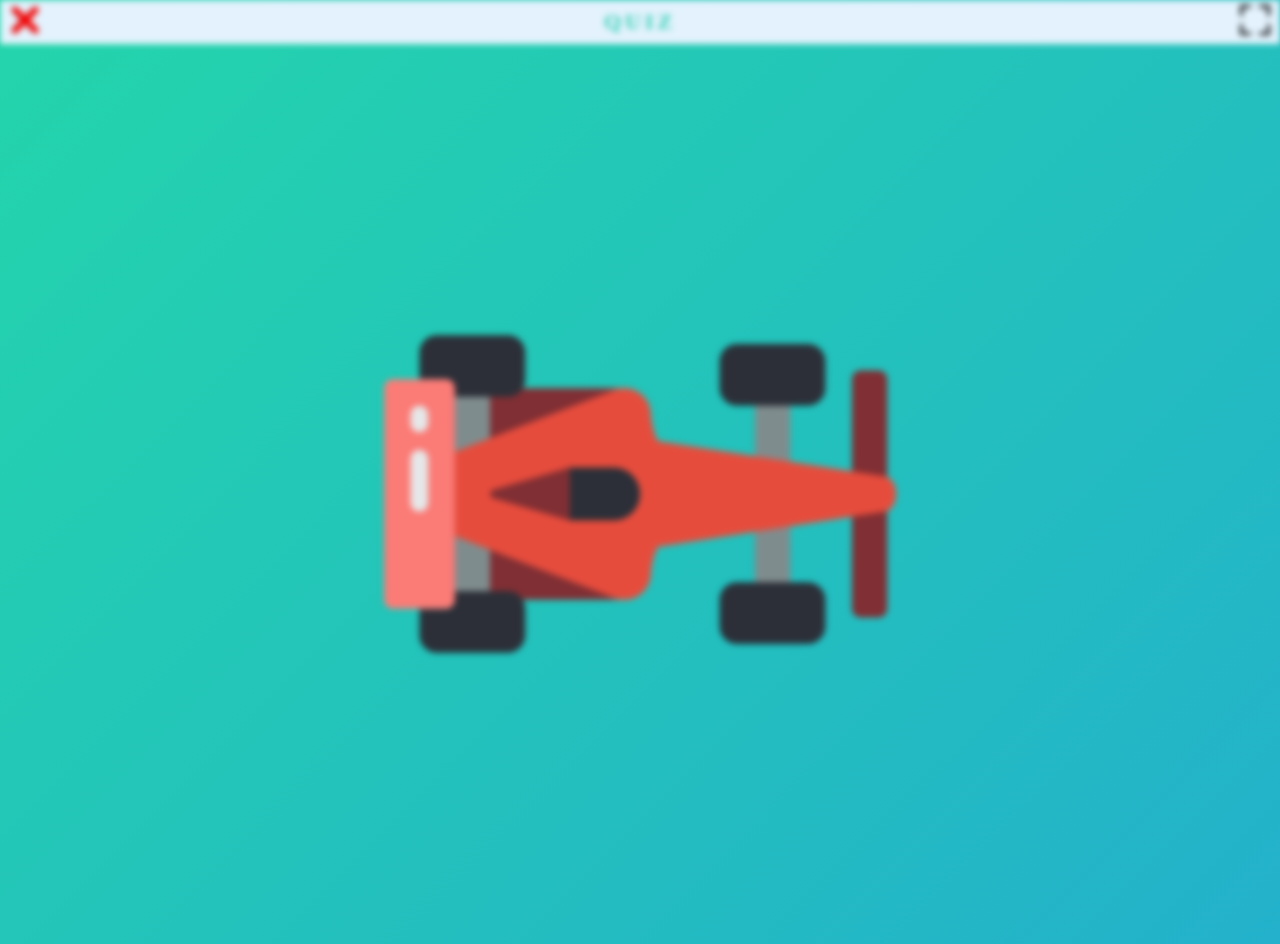
<file: attemptTest.html>
<!DOCTYPE html>
<html lang="en">
  <head>
    <meta charset="UTF-8" />
    <meta http-equiv="X-UA-Compatible" content="IE=edge" />
    <meta name="viewport" content="width=device-width, initial-scale=1.0" />
    <meta name="robots" content="noindex,nofollow" />
    <title>Quiz Game</title>
    <script src="https://cdnjs.cloudflare.com/ajax/libs/jquery/3.2.1/jquery.min.js"></script>
    <link rel="icon" type="image/x-icon" href="/images/logo.png" />

    <link
      rel="stylesheet"
      href="https://stackpath.bootstrapcdn.com/bootstrap/4.4.1/css/bootstrap.min.css"
    />
    <link rel="stylesheet" href="./css/attemptTest.css" />
    <link rel="stylesheet" href="./css/alertStyle.css" />
    <script src="https://stackpath.bootstrapcdn.com/bootstrap/4.4.1/js/bootstrap.bundle.min.js"></script>
    <link
      rel="stylesheet"
      href="https://cdnjs.cloudflare.com/ajax/libs/font-awesome/6.2.0/css/all.min.css"
      integrity="sha512-xh6O/CkQoPOWDdYTDqeRdPCVd1SpvCA9XXcUnZS2FmJNp1coAFzvtCN9BmamE+4aHK8yyUHUSCcJHgXloTyT2A=="
      crossorigin="anonymous"
      referrerpolicy="no-referrer"
    />
    <script src="./js/confirmationWindow.js"></script>
  </head>
  <body onbeforeunload="onunload()">
    <!-- Confirmation Modal -->
    <div
      class="modal fade"
      id="confimartionModal"
      data-bs-backdrop="static"
      data-bs-keyboard="false"
      tabindex="-1"
      aria-labelledby="confimartionModalLabel"
      aria-hidden="false"
    >
      <div class="modal-dialog rounded-0">
        <div class="modal-content rounded-0">
          <div class="modal-header py-1">
            <h5 class="modal-title" id="confimartionModalLabel"></h5>
          </div>
          <div class="modal-body rounded-0"></div>
          <div class="modal-footer py-1 rounded-0">
            <button
              type="button"
              class="btn btn-primary btn-sm rounded-0 confirm-btn"
            >
              Continue
            </button>
            <button
              type="button"
              class="btn btn-secondary btn-sm rounded-0 closed-btn"
              data-bs-dismiss="modal"
            >
              Close
            </button>
          </div>
        </div>
      </div>
    </div>

    <!-- confirmational model end -->
    <!-- <div class="quitSubmit">
      
    </div> -->
    <header style="background-color: #e3f2fd">
      <img
        alt="quit"
        class="quitBtn"
        src="./images/quit.png"
        onclick="onExitClick()"
      />

      <small>Quiz</small>
      <img
        alt="fullscreen"
        class="fullscreenToggleBtn"
        src="./images/fullscreen.png"
        onclick="onRequestFullScreenClick()"
      />
    </header>
    <!-- <div class="alert" role="alert"></div> -->
    <div
      class="d-flex justify-content-center align-items-center testSlideshow"
      style="min-height: 100vh"
    >
      <div>
        <!-- progress bar motivator -->
        <div class="progressBar">
          <div class="progressBarRace">
            <img
              src="./images/racingCar.png"
              alt="progressbar"
              class="racingCar"
            />
          </div>
        </div>
        <div id="quiz"></div>
      </div>
    </div>

    <script src="./js/attemptTest.js"></script>
  </body>
</html>
</file>
<file: css/attemptTest.css>
* {
  margin: 0;
  padding: 0;
}
.testSlideshow {
  overflow: hidden;
}

body {
  /* background-color: cadetblue; */
  -ms-overflow-style: none; /* for Internet Explorer, Edge */
  scrollbar-width: none; /* for Firefox */
  overflow-y: scroll;
  background: linear-gradient(-45deg, #ee7752, #e73c7e, #23a6d5, #23d5ab);
  background-size: 400% 400%;
  animation: change 10s ease-in-out infinite;
  /* position: relative; */
}
@keyframes change {
  0% {
    background-position: 0 50%;
  }
  50% {
    background-position: 100% 50%;
  }
  100% {
    background-position: 0 50%;
  }
}
body::-webkit-scrollbar {
  display: none; /* for Chrome, Safari, and Opera */
}

/* .border{
  transition: visibility  5s ,opacity 5s linear;
} */
/* .heading {
    text-align: center;
    font-family: "Amatic SC", cursive;
    color: var(--lite);
  } */

/* label {
    margin: 10px;
  }
  label.radio {
    cursor: pointer;
  }

  label.radio input {
    position: absolute;
    top: 0;
    left: 0;
    visibility: hidden;
    pointer-events: none;
  }

  label.radio span {
    padding: 4px;
    border: 1px solid #00a8ff;
    display: inline-block;
    color: #00a8ff;
    width: 150px;
    height: fit-content;
    text-align: center;
    border-radius: 3px;
    margin-top: 7px;
    text-transform: uppercase;
  } */
/* 
  label.optionDiv input:checked + label {
    border-color: #00a8ff;
    background-color: #00a8ff;
    color: #fff;
  } */

/* .ans {
    margin-left: 36px !important;
  } */
/* .btnQuiz {
    margin-top: 5px;
    background-color: #00a8ff;
    color: #fff;
    border-radius: 0%;
  }
  .btnQuiz:hover {
    color: #fff;
  }
  .quitSubmit {
    visibility: hidden;
  } */
.timerPar {
  color: #004085;
  background: #cce5ff;
  border: 1px solid #b8daff;
  height: 45px;
  padding: 0 8px;
  border-radius: 5px;
  display: flex;
  align-items: center;
  justify-content: space-between;
  width: 145px;
}

.time_left_txt {
  font-weight: 400;
  font-size: 17px;
  user-select: none;
}

#timer {
  font-size: 18px;
  font-weight: 500;
  height: 30px;
  width: 45px;
  color: #fff;
  border-radius: 5px;
  line-height: 30px;
  text-align: center;
  background: #343a40;
  border: 1px solid #343a40;
  user-select: none;
}
.progress-bar {
  transition: width 1s linear;
}

header {
  text-transform: uppercase;
  color: #2dceb1;
  letter-spacing: 4px;

  display: flex;
  justify-content: space-between;
  border-bottom: 1px solid #2dceb1;
  padding: 5px 10px 5px 10px;
  border-bottom: 1px solid #fbfbfb;
}
header small {
  font-size: 22px;
  font-weight: bold;
  font-family: "Times New Roman", Times, serif;
}
.fullscreenToggleBtn {
  height: 30px;
  width: 30px;
  /* border: 2px solid #b9b5b5; */
  cursor: pointer;
}
/* .fullscreenToggleBtn:hover{
  height: 35px; width: 35px;
  transition: all  linear;
} */
.quitBtn {
  height: 30px;
  width: 30px;
  cursor: pointer;
  /* border: 2px solid #b9b5b5; */
}
/* animation to new ques div */
@keyframes append-animate {
  from {
    transform: scale(0);
    opacity: 0;
  }
  to {
    transform: scale(1);
    opacity: 1;
  }
}

/* animate new box */
.border {
  animation: append-animate 0.5s linear;
}
</file>
<file: css/alertStyle.css>
html,
body {
  height: 100%;
}

.alert {
  position: absolute;
  right: 0;
  top: 10px;
  overflow: hidden;
  opacity: 0;
  pointer-events: none;
}
.alert.showAlert {
  opacity: 1;
  pointer-events: auto;
}
.alert.show {
  animation: show_slide 1s ease forwards;
}
@keyframes show_slide {
  0% {
    transform: translateX(100%);
  }
  40% {
    transform: translateX(-10%);
  }
  80% {
    transform: translateX(0%);
  }
  100% {
    transform: translateX(-10px);
  }
}
.alert.hide {
  animation: hide_slide 1s ease forwards;
}
@keyframes hide_slide {
  0% {
    transform: translateX(-10px);
  }
  40% {
    transform: translateX(0%);
  }
  80% {
    transform: translateX(-10%);
  }
  100% {
    transform: translateX(100%);
  }
}
</file>
